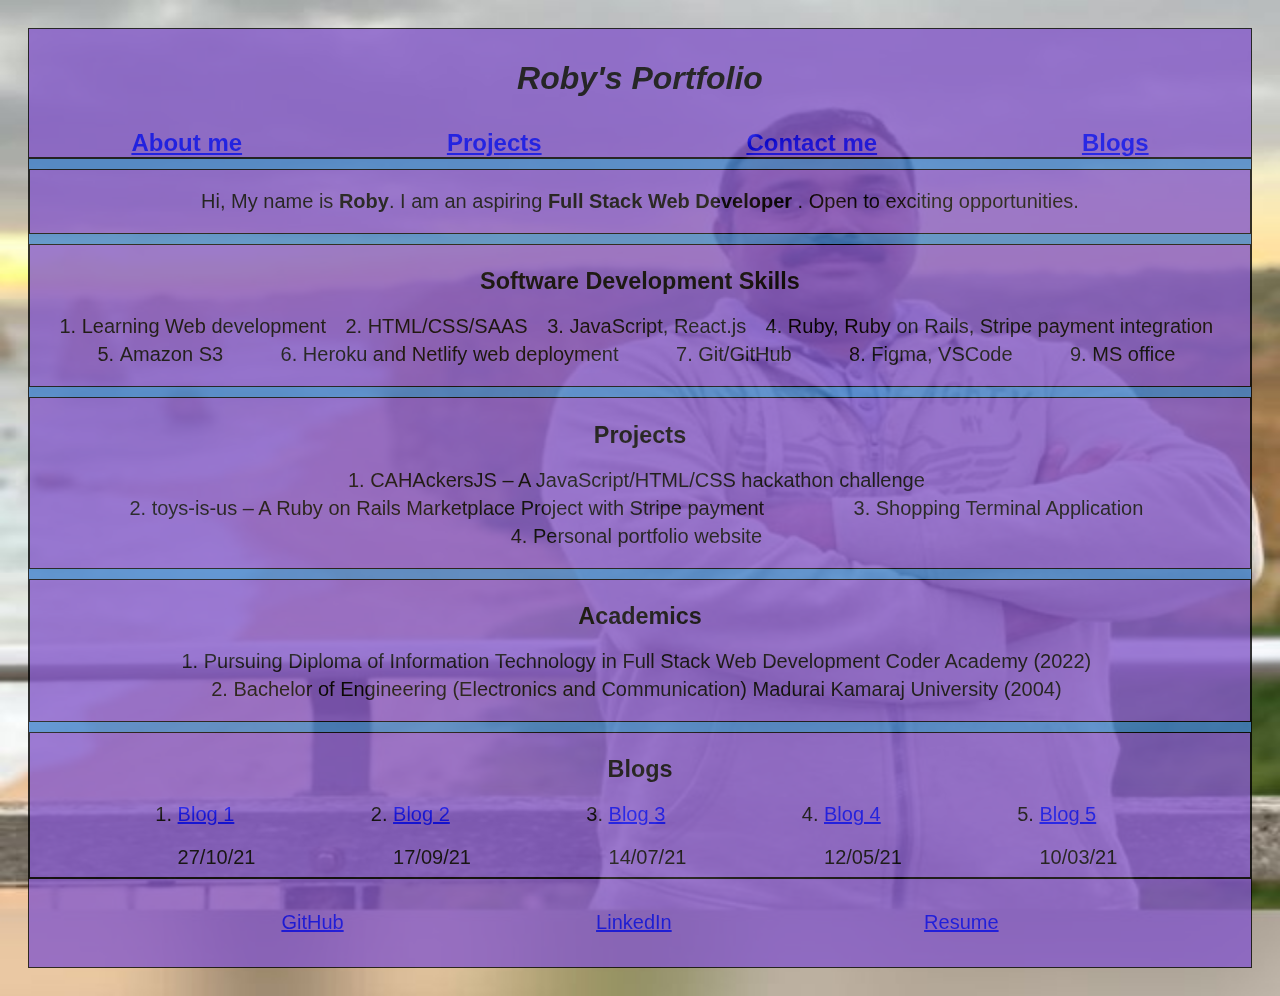
<file: src/index.html>
<!DOCTYPE html>
<!--[if lt IE 7]>      <html class="no-js lt-ie9 lt-ie8 lt-ie7"> <![endif]-->
<!--[if IE 7]>         <html class="no-js lt-ie9 lt-ie8"> <![endif]-->
<!--[if IE 8]>         <html class="no-js lt-ie9"> <![endif]-->
<!--[if gt IE 8]>      <html class="no-js"> <!--<![endif]-->
<html>
    <head>
        <meta charset="utf-8">
        <meta http-equiv="X-UA-Compatible" content="IE=edge">
        <title>Roby | Aspiring Full Stack Web Developer</title>
        <meta name="description" content="Aspiring Full Stack Developer">
        <meta name="viewport" content="width=device-width, initial-scale=1">
        <link rel="stylesheet" href="styles/main.css" integrity="sha384-bchoIefFTrPvXpkV54hudYVZt9bEda1bc/bTkCW4Q3vaREk7InazLTAZxpJJHnF3%">
    </head>
    <body>
        <!--[if lt IE 7]>
            <p class="browsehappy">You are using an <strong>outdated</strong> browser. Please <a href="#">upgrade your browser</a> to improve your experience.</p>
        <![endif]-->
        <header class="navHeader">
            <h1>Roby's Portfolio</h1>
            <nav>
                <a href="pages/aboutMe.html">About me</a>
                <a href="pages/projects.html">Projects</a>
                <a href="pages/contact.html">Contact me</a>
                <a href="pages/blogs.html">Blogs</a>
            </nav>
        </header>
        <section class="landing">
            <div class="intro">
                <p>
                    Hi, My name is <b>Roby</b>. I am an aspiring <b>Full Stack Web Developer</b> . Open to exciting opportunities.
                </p>
            </div>
            <div class="skills">
                <h3>Software Development Skills</h3>
                <!-- ordered list for skill set-->
                <ol>
                    <li>
                        Learning Web development
                    </li>
                    <li>
                        HTML/CSS/SAAS
                    </li>
                    <li>
                        JavaScript, React.js
                    </li>
                    <li>
                        Ruby, Ruby on Rails, Stripe payment integration
                    </li>
                    <li>
                        Amazon S3
                    </li>
                    <li>
                        Heroku and Netlify web deployment
                    </li>
                    <li>
                        Git/GitHub
                    </li>
                    <li>
                        Figma, VSCode
                    </li>
                    <li>
                        MS office
                    </li>
                </ol>
            </div>
            <div class="projects">
                <h3>Projects</h3>
                <!-- ordered list for projects-->
                <ol>
                    <li>
                        CAHAckersJS – A JavaScript/HTML/CSS hackathon challenge
                    </li>
                    <li>
                        toys-is-us – A Ruby on Rails Marketplace Project with Stripe payment
                    </li>
                    <li>
                        Shopping Terminal Application
                    </li>
                    <li>
                        Personal portfolio website
                    </li>
                </ol>
            </div>
            <div class="academics">
                <h3>Academics</h3>
                <!-- ordered list for academics-->
                <ol>
                    <li>
                        Pursuing Diploma of Information Technology in Full Stack Web Development
                        Coder Academy (2022)
                    </li>
                    <li>
                        Bachelor of Engineering (Electronics and Communication)
                        Madurai Kamaraj University (2004)
                    </li>
                </ol>
            </div>
            <div class="blogs">
                <h3>Blogs</h3>
                <!-- ordered list for blogs-->
                <ol>
                    <li>
                        <div id="blog">
                            <a href="pages/blogs.html#card1">Blog 1</a>
                            <p>27/10/21</p>
                        </div>
                    </li>
                    <li>
                        <div id="blog">
                            <a href="pages/blogs.html#card2">Blog 2</a>
                            <p>17/09/21</p>
                        </div>
                    </li>
                    <li>
                        <div id="blog">
                            <a href="pages/blogs.html#card3">Blog 3</a>
                            <p>14/07/21</p>
                        </div>
                    </li>
                    <li>
                        <div id="blog">
                            <a href="pages/blogs.html#card4">Blog 4</a>
                            <p>12/05/21</p>
                        </div>
                    </li>
                    <li>
                        <div id="blog">
                            <a href="pages/blogs.html#card5">Blog 5</a>
                            <p>10/03/21</p>
                        </div>
                    </li>
                </ol>
            </div>
        </section>

        <footer id="footer">
            <a href="https://github.com/RVArtist">GitHub</a>
            <a href="https://linkedin.com/in/roby-varghese-b2394a17">LinkedIn</a>
            <a href="img/RobyVargheseSydney.pdf">Resume</a>
        </footer>
        
        <script src="" async defer></script>
    </body>
</html>
</file>
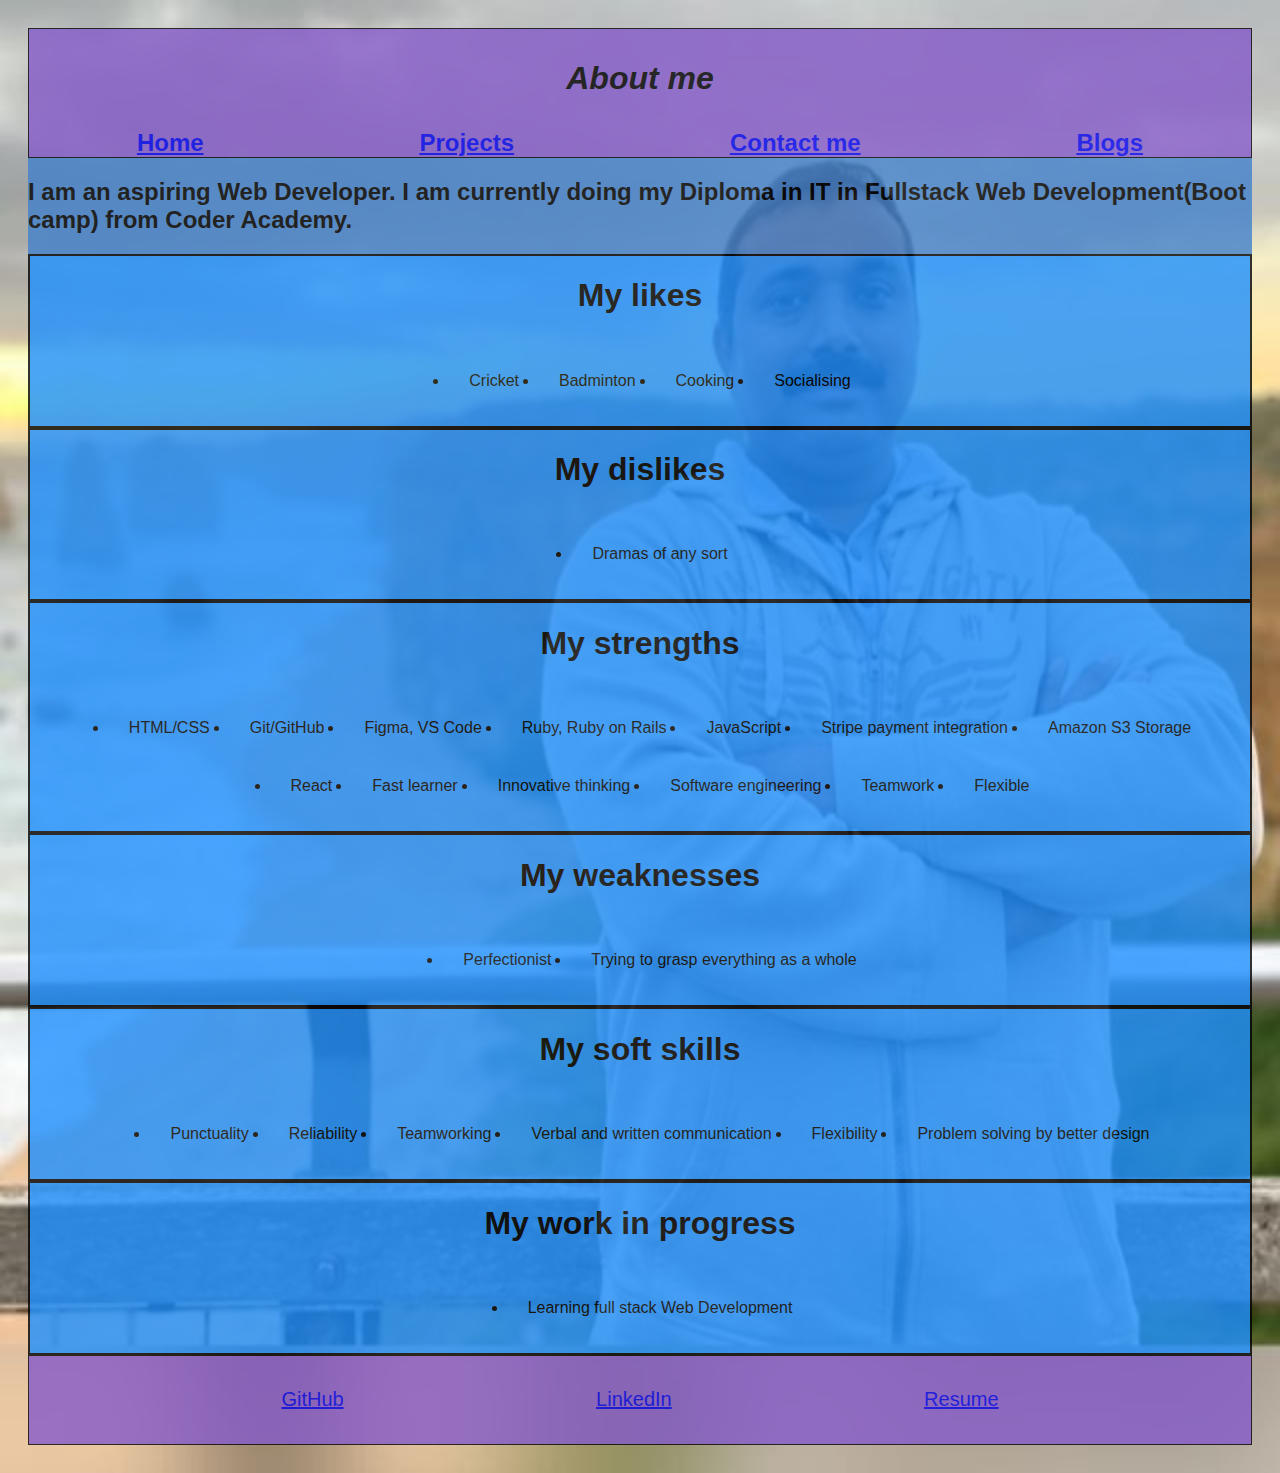
<file: src/pages/aboutMe.html>
<!DOCTYPE html>
<!--[if lt IE 7]>      <html class="no-js lt-ie9 lt-ie8 lt-ie7"> <![endif]-->
<!--[if IE 7]>         <html class="no-js lt-ie9 lt-ie8"> <![endif]-->
<!--[if IE 8]>         <html class="no-js lt-ie9"> <![endif]-->
<!--[if gt IE 8]>      <html class="no-js"> <!--<![endif]-->
<html>
    <head>
        <meta charset="utf-8">
        <meta http-equiv="X-UA-Compatible" content="IE=edge">
        <title>About me</title>
        <meta name="About me" content="">
        <meta name="viewport" content="width=device-width, initial-scale=1">
        <link rel="stylesheet" href="../styles/main.css" integrity="sha384-bchoIefFTrPvXpkV54hudYVZt9bEda1bc/bTkCW4Q3vaREk7InazLTAZxpJJHnF3%">
    </head>
    <body>
        <!--[if lt IE 7]>
            <p class="browsehappy">You are using an <strong>outdated</strong> browser. Please <a href="#">upgrade your browser</a> to improve your experience.</p>
        <![endif]-->
        <header class="navHeader">
            <h1>About me</h1>
            <nav>
                <a href="../index.html">Home</a>
                <a href="projects.html">Projects</a>
                <a href="contact.html">Contact me</a>
                <a href="blogs.html">Blogs</a>
            </nav>
        </header>
        <section class="identityContainer">
            <h2>I am an aspiring Web Developer. I am currently doing my Diploma in IT in Fullstack Web Development(Boot camp) from Coder Academy.</h2>
            <div class="identity">
                <h1>My likes</h1>
                <ul>
                    <li>Cricket</li>
                    <li>Badminton</li>
                    <li>Cooking</li>
                    <li>Socialising</li>
                </ul>
            </div>
            <div class="identity">
                <h1>My dislikes</h1>
                <ul>
                    <li>Dramas of any sort</li>
                </ul>
            </div>
            <div class="identity">
                <h1>My strengths</h1>
                <ul>
                    <li>HTML/CSS</li>
                    <li>Git/GitHub</li>
                    <li>Figma, VS Code</li>
                    <li>Ruby, Ruby on Rails</li>
                    <li>JavaScript</li>
                    <li>Stripe payment integration</li>
                    <li>Amazon S3 Storage</li>
                    <li>React</li>
                    <li>Fast learner</li>
                    <li>Innovative thinking</li>
                    <li>Software engineering</li>
                    <li>Teamwork</li>
                    <li>Flexible</li>
                </ul>
            </div>

            <div class="identity">
                <h1>My weaknesses</h1>
                <ul>
                    <li>Perfectionist</li>
                    <li>Trying to grasp everything as a whole</li>
                </ul>
            </div>

            <div class="identity">
                <h1>My soft skills</h1>
                <ul>
                    <li>Punctuality</li>
                    <li>Reliability</li>
                    <li>Teamworking</li>
                    <li>Verbal and written communication</li>
                    <li>Flexibility</li>
                    <li>Problem solving by better design</li>
                </ul>
            </div>

            <div class="identity">
                <h1>My work in progress</h1>
                <ul>
                    <li>Learning full stack Web Development</li>
                </ul>
            </div>
        </section>
        <footer id="footer">
            <a href="https://github.com/RVArtist">GitHub</a>
            <a href="https://linkedin.com/in/roby-varghese-b2394a17">LinkedIn</a>
            <a href="../img/RobyVargheseSydney.pdf">Resume</a>
        </footer>
        <script src="" async defer></script>
    </body>
</html>
</file>
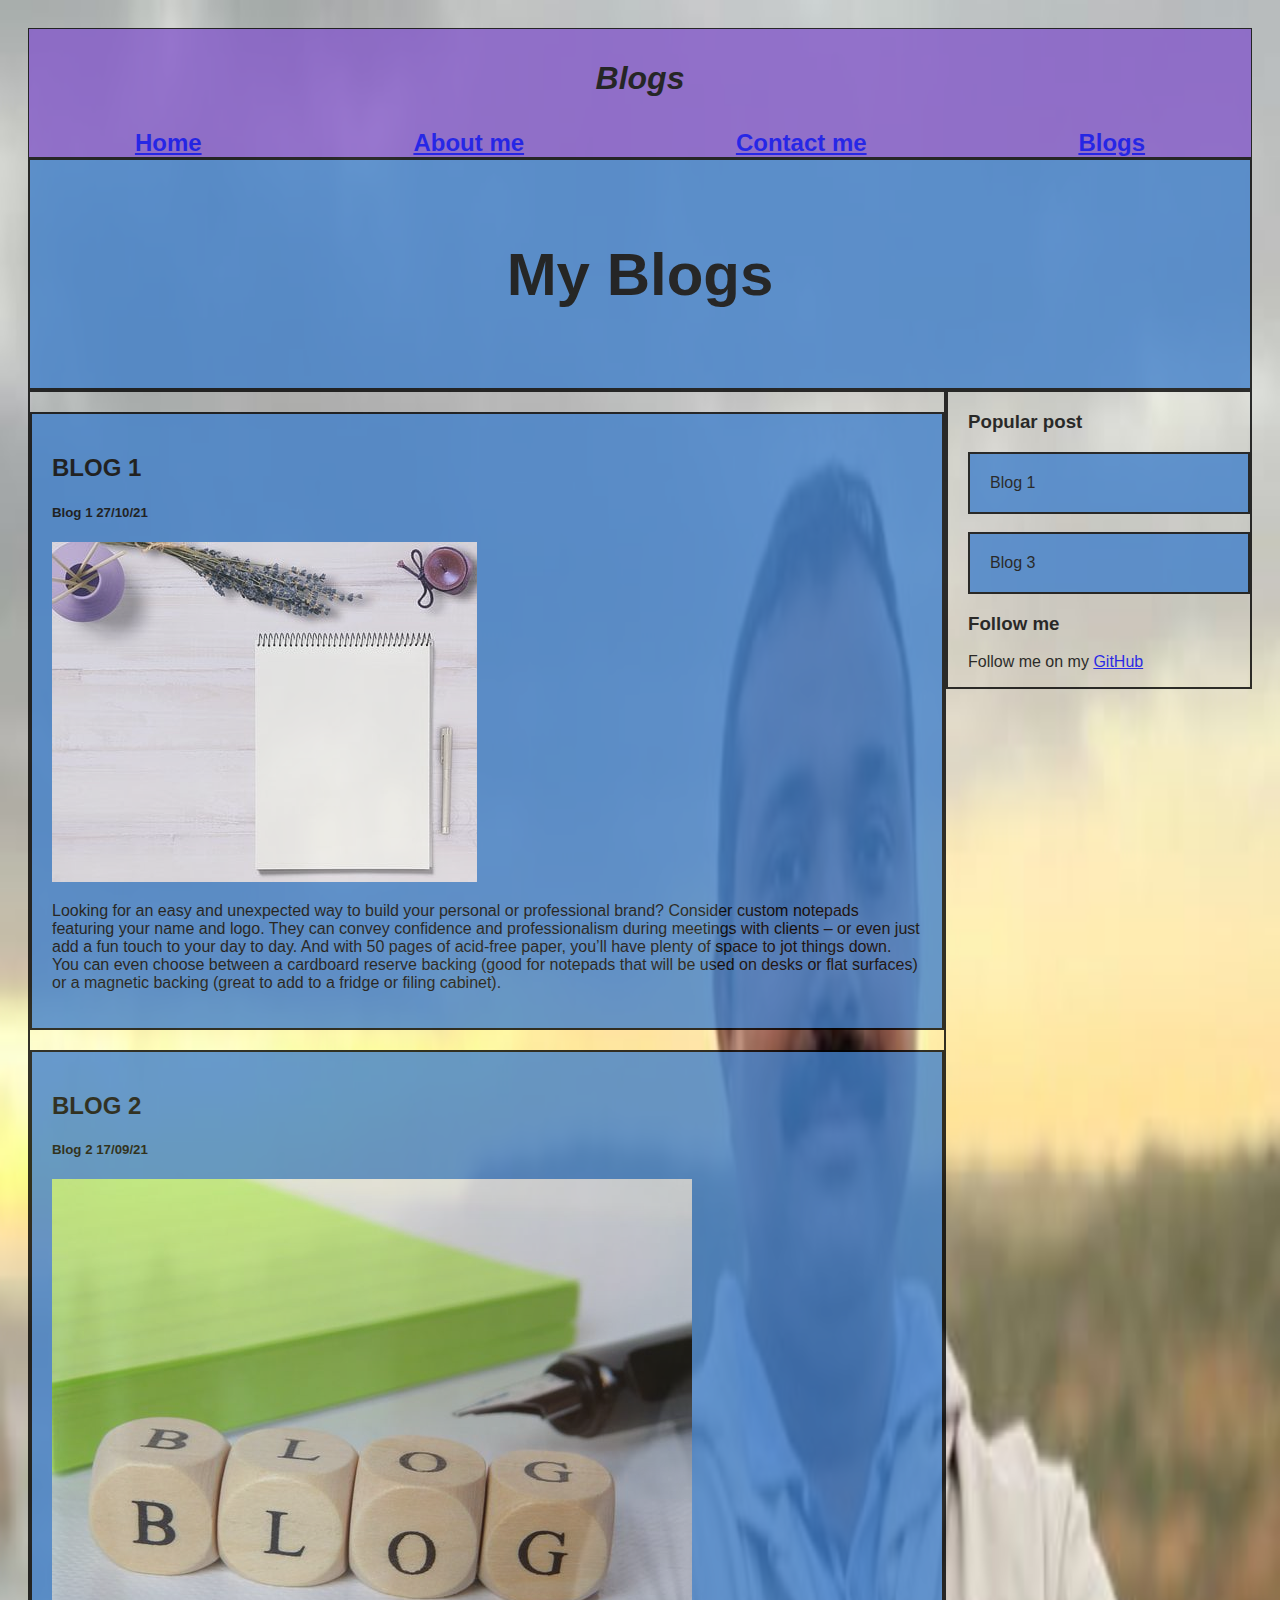
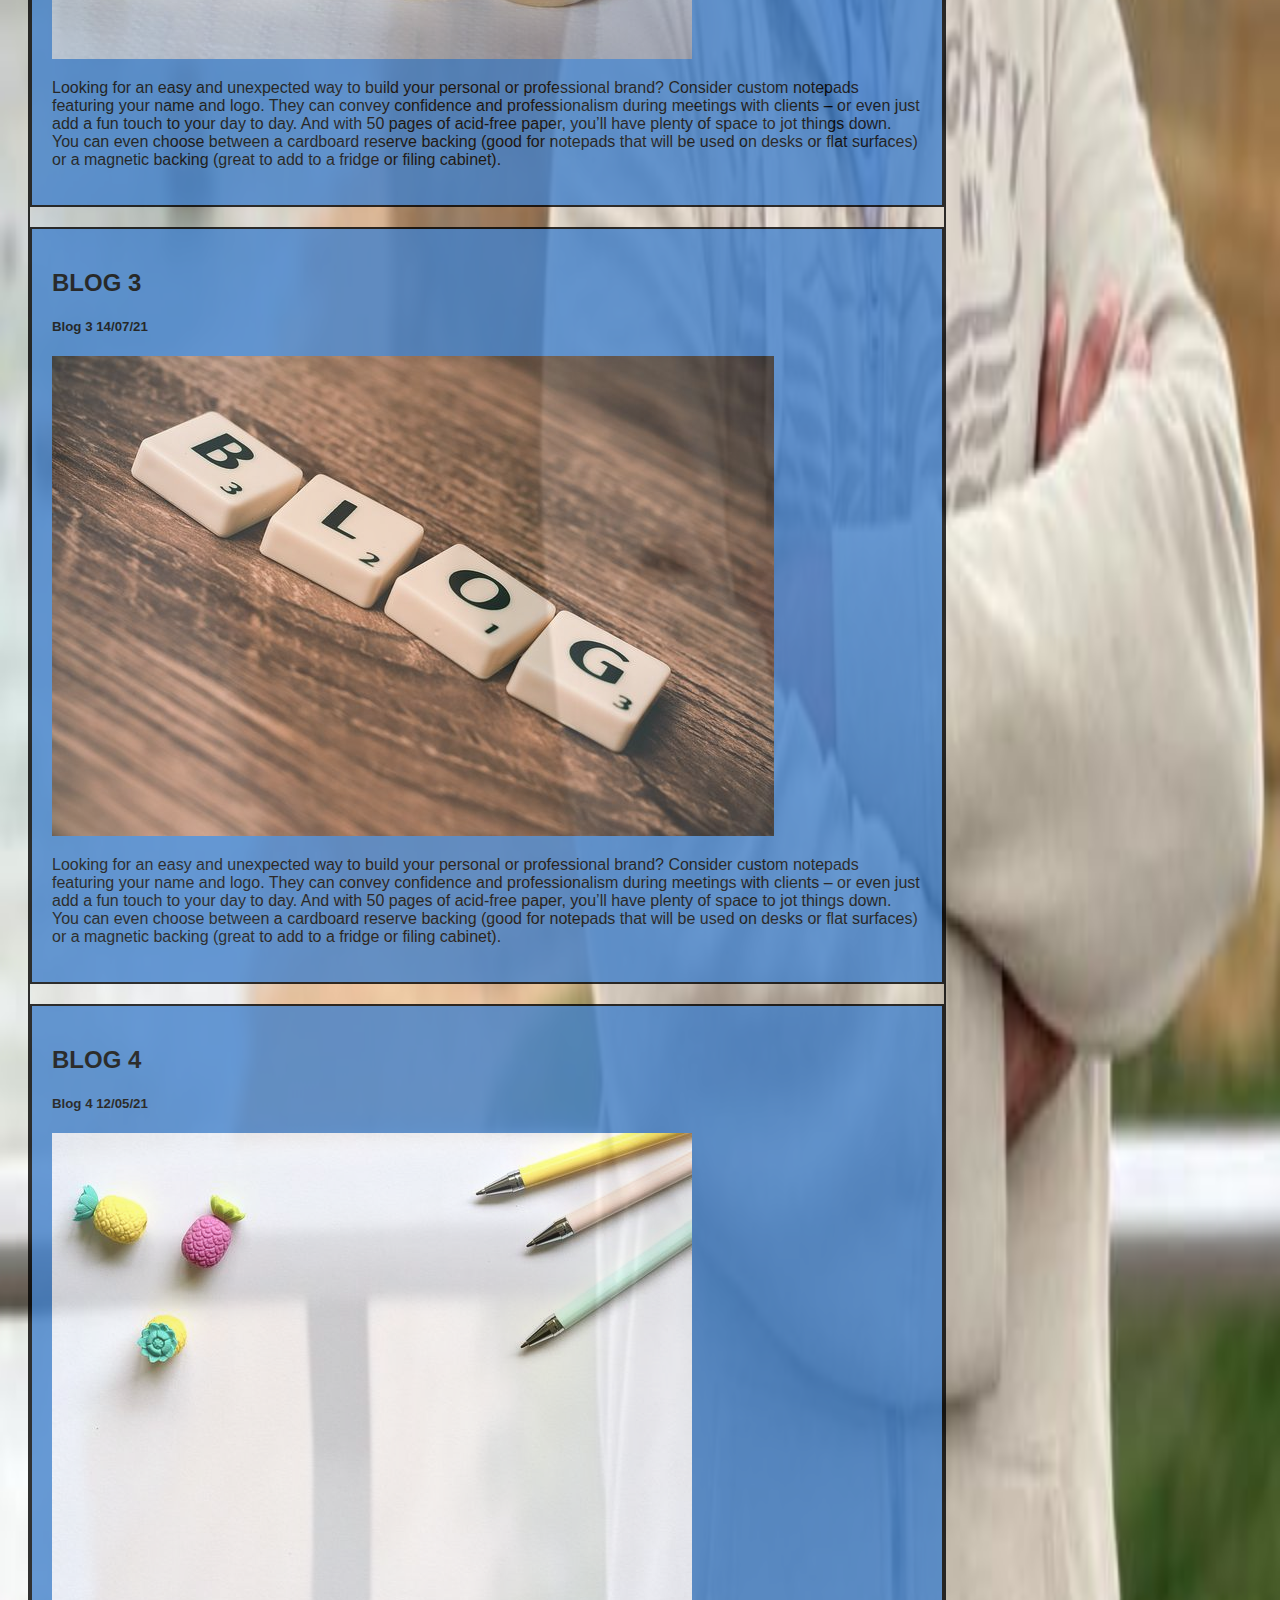
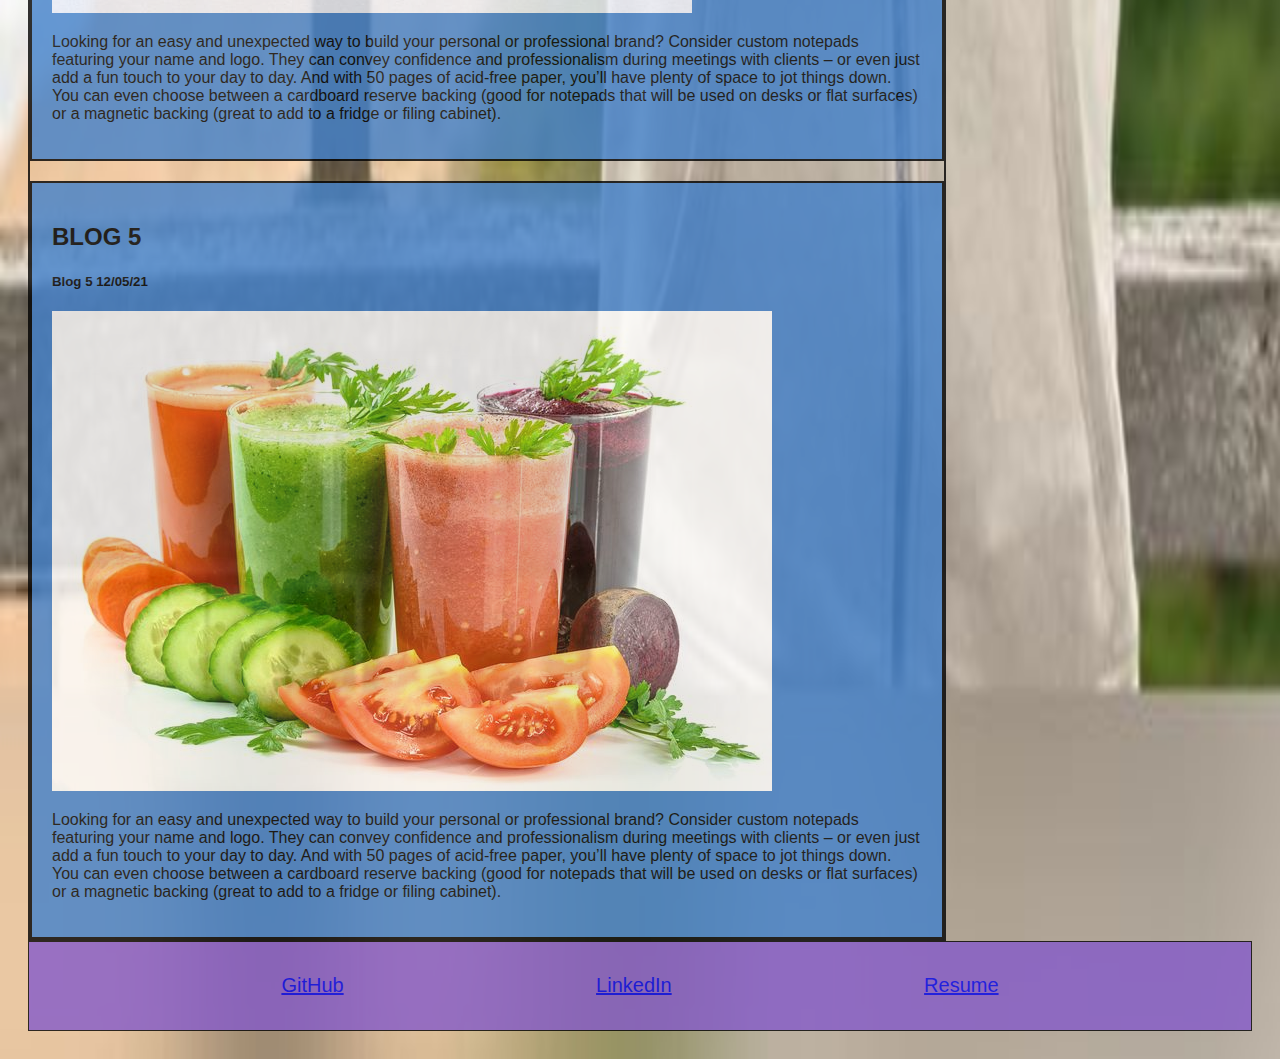
<file: src/pages/blogs.html>
<!DOCTYPE html>
<!--[if lt IE 7]>      <html class="no-js lt-ie9 lt-ie8 lt-ie7"> <![endif]-->
<!--[if IE 7]>         <html class="no-js lt-ie9 lt-ie8"> <![endif]-->
<!--[if IE 8]>         <html class="no-js lt-ie9"> <![endif]-->
<!--[if gt IE 8]>      <html class="no-js"> <!--<![endif]-->
<html>
    <head>
        <meta charset="utf-8">
        <meta http-equiv="X-UA-Compatible" content="IE=edge">
        <title>Blogs</title>
        <meta name="Blogs" content="">
        <meta name="viewport" content="width=device-width, initial-scale=1">
        <link rel="stylesheet" href="../styles/main.css" integrity="sha384-bchoIefFTrPvXpkV54hudYVZt9bEda1bc/bTkCW4Q3vaREk7InazLTAZxpJJHnF3%">
    </head>
    <body>
        <!--[if lt IE 7]>
            <p class="browsehappy">You are using an <strong>outdated</strong> browser. Please <a href="#">upgrade your browser</a> to improve your experience.</p>
        <![endif]-->
        <header class="navHeader">
            <h1>Blogs</h1>
            <nav>
                <a href="../index.html">Home</a>
                <a href="aboutMe.html">About me</a>
                <a href="contact.html">Contact me</a>
                <a href="projects.html">Blogs</a>

            </nav>
        </header>
        <div class="blogHeader">
            <h2>My Blogs</h2>
        </div>
        <article class="row">
            <article class ="leftColumn">
                <section class="card" id= card1>
                    <h2>BLOG 1</h2>
                    <h5>Blog 1 27/10/21 </h5>
                    <img src="../img/notepad-3297994__340.jpg" alt="Notepad">
                    <p>Looking for an easy and unexpected way to build your personal or professional brand? Consider custom notepads featuring your name and logo. They can convey confidence and professionalism during meetings with clients – or even just add a fun touch to your day to day.
                         And with 50 pages of acid-free paper, you’ll have plenty of space to jot things down. You can even choose between a cardboard reserve backing (good for notepads that will be used on desks or flat surfaces) or a magnetic backing (great to add to a fridge or filing cabinet).
                    </p>
                </section>
                <section class="card" id= card2>
                    <h2>BLOG 2</h2>
                    <h5>Blog 2 17/09/21 </h5>
                    <img src="../img/blog-684748__480.jpg" alt="Blog 2">
                    <p>Looking for an easy and unexpected way to build your personal or professional brand? Consider custom notepads featuring your name and logo. They can convey confidence and professionalism during meetings with clients – or even just add a fun touch to your day to day.
                         And with 50 pages of acid-free paper, you’ll have plenty of space to jot things down. You can even choose between a cardboard reserve backing (good for notepads that will be used on desks or flat surfaces) or a magnetic backing (great to add to a fridge or filing cabinet).
                    </p>
                </section>
                <section class="card" id = card3>
                    <h2>BLOG 3</h2>
                    <h5>Blog 3 14/07/21 </h5>
                    <img src="../img/blog-793047__480.jpg" alt="Blog 3">
                    <p>Looking for an easy and unexpected way to build your personal or professional brand? Consider custom notepads featuring your name and logo. They can convey confidence and professionalism during meetings with clients – or even just add a fun touch to your day to day.
                         And with 50 pages of acid-free paper, you’ll have plenty of space to jot things down. You can even choose between a cardboard reserve backing (good for notepads that will be used on desks or flat surfaces) or a magnetic backing (great to add to a fridge or filing cabinet).
                    </p>
                </section>
                <section class="card" id = card4>
                    <h2>BLOG 4</h2>
                    <h5>Blog 4 12/05/21 </h5>
                    <img src="../img/composition-3288397__480.jpg" alt="Blog 4">
                    <p>Looking for an easy and unexpected way to build your personal or professional brand? Consider custom notepads featuring your name and logo. They can convey confidence and professionalism during meetings with clients – or even just add a fun touch to your day to day.
                         And with 50 pages of acid-free paper, you’ll have plenty of space to jot things down. You can even choose between a cardboard reserve backing (good for notepads that will be used on desks or flat surfaces) or a magnetic backing (great to add to a fridge or filing cabinet).
                    </p>
                </section>
                <section class="card" id= card5>
                    <h2>BLOG 5</h2>
                    <h5>Blog 5 12/05/21 </h5>
                    <img src="../img/vegetable-juices-1725835__480.jpg" alt="Blog 5">
                    <p>Looking for an easy and unexpected way to build your personal or professional brand? Consider custom notepads featuring your name and logo. They can convey confidence and professionalism during meetings with clients – or even just add a fun touch to your day to day.
                         And with 50 pages of acid-free paper, you’ll have plenty of space to jot things down. You can even choose between a cardboard reserve backing (good for notepads that will be used on desks or flat surfaces) or a magnetic backing (great to add to a fridge or filing cabinet).
                    </p>
                </section>
            </article>
            <article class ="rightColumn">
                <section>
                    <h3>Popular post</h3>
                    <div class="postDescription">Blog 1</div><br>
                    <div class="postDescription">Blog 3</div>
                </section>
                <section>
                    <h3>Follow me</h3>
                    <p>Follow me on my <a href="https://github.com/RVArtist">GitHub</a></p>
                </section>
            </article>
        </article>
        <footer id="footer">
            <a href="https://github.com/RVArtist">GitHub</a>
            <a href="https://linkedin.com/in/roby-varghese-b2394a17">LinkedIn</a>
            <a href="../img/RobyVargheseSydney.pdf">Resume</a>
        </footer>
        <script src="" async defer></script>
    </body>
</html>
</file>
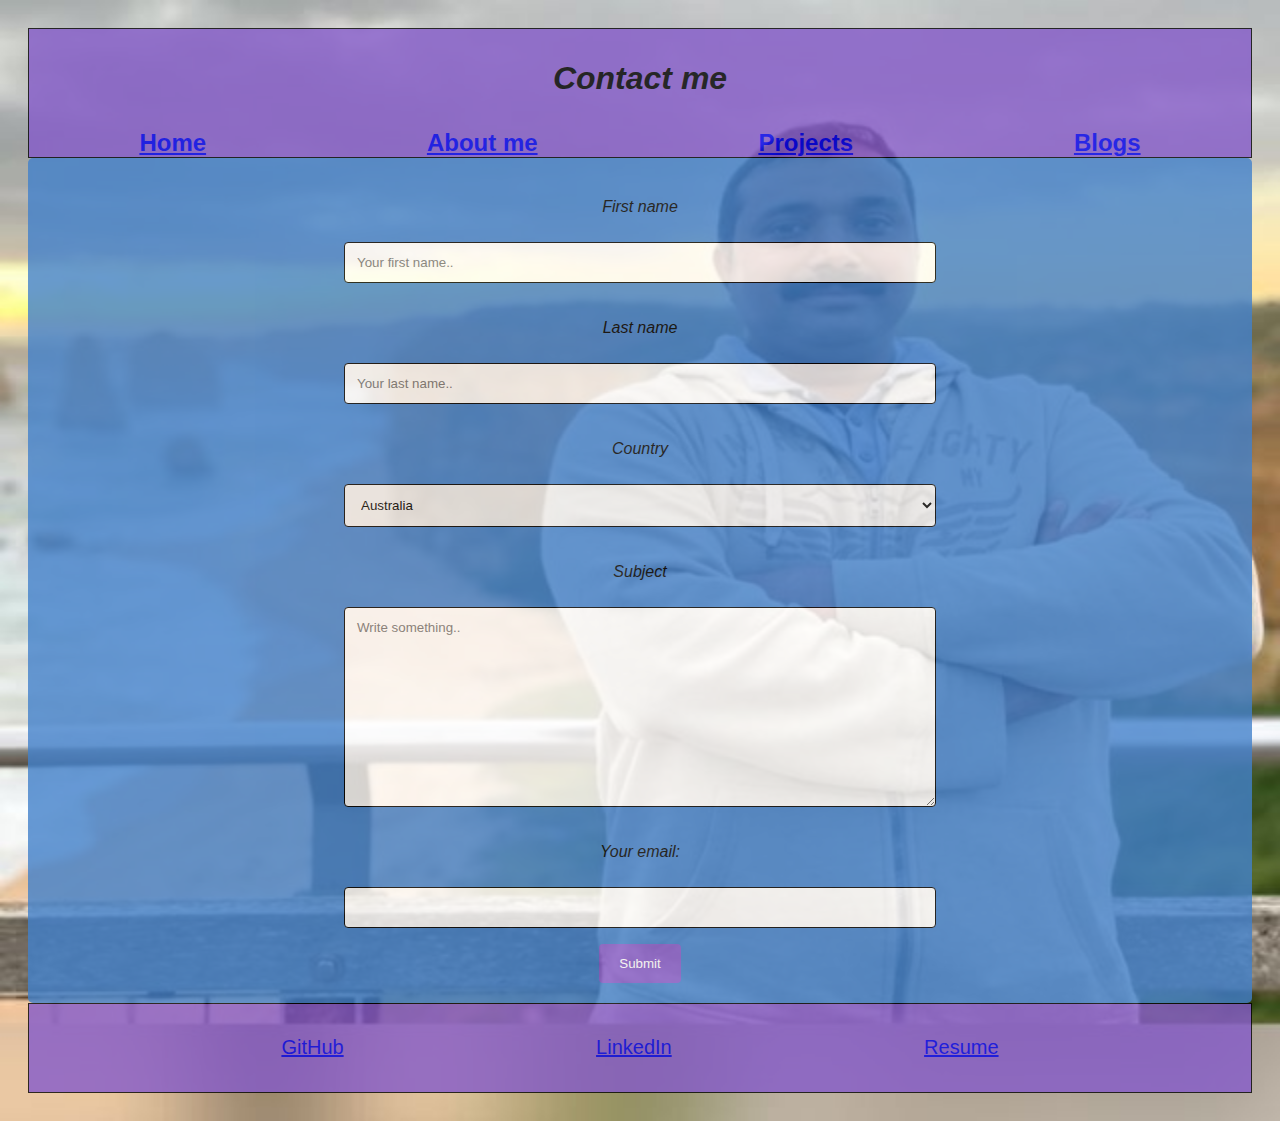
<file: src/pages/contact.html>
<!DOCTYPE html>
<!--[if lt IE 7]>      <html class="no-js lt-ie9 lt-ie8 lt-ie7"> <![endif]-->
<!--[if IE 7]>         <html class="no-js lt-ie9 lt-ie8"> <![endif]-->
<!--[if IE 8]>         <html class="no-js lt-ie9"> <![endif]-->
<!--[if gt IE 8]>      <html class="no-js"> <!--<![endif]-->
<html>
    <head>
        <meta charset="utf-8">
        <meta http-equiv="X-UA-Compatible" content="IE=edge">
        <title>Contact me</title>
        <meta name="Contact me" content="">
        <meta name="viewport" content="width=device-width, initial-scale=1">
        <link rel="stylesheet" href="../styles/main.css" integrity="sha384-bchoIefFTrPvXpkV54hudYVZt9bEda1bc/bTkCW4Q3vaREk7InazLTAZxpJJHnF3%">
    </head>
    <body>
        <!--[if lt IE 7]>
            <p class="browsehappy">You are using an <strong>outdated</strong> browser. Please <a href="#">upgrade your browser</a> to improve your experience.</p>
        <![endif]-->
        
        <script src="" async defer></script>
        <header class="navHeader">
            <h1>Contact me</h1>
            <nav>
                <a href="../index.html">Home</a>
                <a href="aboutMe.html">About me</a>
                <a href="projects.html">Projects</a>
                <a href="blogs.html">Blogs</a>

            </nav>
        </header>
        <section class="contactLanding">
            <section id="contactContainer">
                <form action="https://formspree.io/f/xknklbnd" method="POST">
                    <label for="fname" >First name</label>
                    <input type="text" id="fname" name="First name" placeholder="Your first name..">
                    <label for="lname" >Last name</label>
                    <input type="text" id="lname" name="Last name" placeholder="Your last name..">
                    <label for="Country">Country</label>
                    <select id="Country" name="country">
                            <option value="Australia">Australia</option>
                            <option value="Fiji">Fiji</option>
                            <option value="Canada">Canada</option>
                    </select>
                    <label for="subject">Subject</label>
                    <textarea id="subject" name="subject" placeholder="Write something.." style="height:200px"></textarea>
                    <label> Your email:</label>
                    <input type="email" name="_replyto">
                    <!-- your other form fields go here -->
                    <!--<button type="submit">Submit</button>-->
                    <input type="submit" value="Submit">
                </form>
            </section>
        </section>
        <footer id="footer">
            <a href="https://github.com/RVArtist">GitHub</a>
            <a href="https://linkedin.com/in/roby-varghese-b2394a17">LinkedIn</a>
            <a href="../img/RobyVargheseSydney.pdf">Resume</a>
        </footer>
    </body>
</html>
</file>
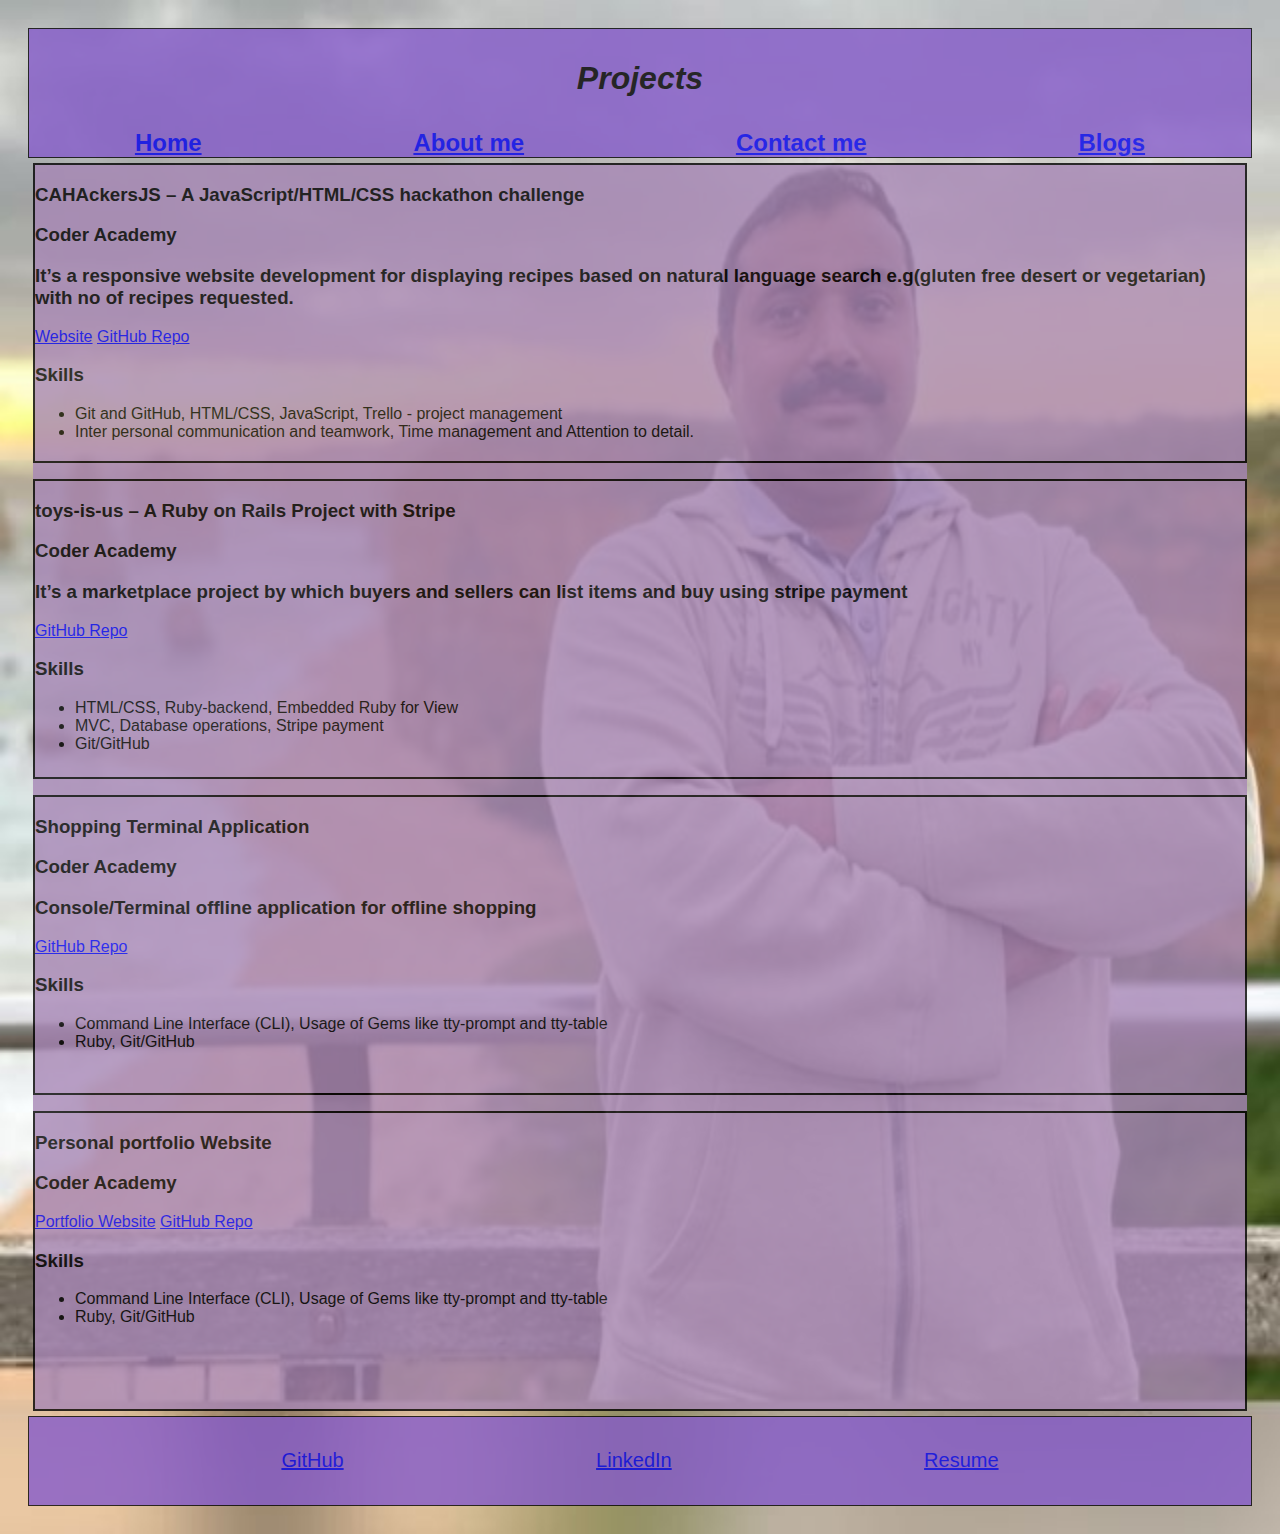
<file: src/pages/projects.html>
<!DOCTYPE html>
<!--[if lt IE 7]>      <html class="no-js lt-ie9 lt-ie8 lt-ie7"> <![endif]-->
<!--[if IE 7]>         <html class="no-js lt-ie9 lt-ie8"> <![endif]-->
<!--[if IE 8]>         <html class="no-js lt-ie9"> <![endif]-->
<!--[if gt IE 8]>      <html class="no-js"> <!--<![endif]-->
<html>
    <head>
        <meta charset="utf-8">
        <meta http-equiv="X-UA-Compatible" content="IE=edge">
        <title>Projects</title>
        <meta name="Projects" content="">
        <meta name="viewport" content="width=device-width, initial-scale=1">
        <link rel="stylesheet" href="../styles/main.css" integrity="sha384-bchoIefFTrPvXpkV54hudYVZt9bEda1bc/bTkCW4Q3vaREk7InazLTAZxpJJHnF3%">
    </head>
    <body>
        <!--[if lt IE 7]>
            <p class="browsehappy">You are using an <strong>outdated</strong> browser. Please <a href="#">upgrade your browser</a> to improve your experience.</p>
        <![endif]-->
        
        <header class="navHeader">
            <h1>Projects</h1>
            <nav>
                <a href="../index.html">Home</a>
                <a href="aboutMe.html">About me</a>
                <a href="contact.html">Contact me</a>
                <a href="blogs.html">Blogs</a>

            </nav>
        </header>
        <!--Grid containers for projects-->
        <div class="gridProjects">
            <div class="project3">
                <h3>CAHAckersJS – A JavaScript/HTML/CSS hackathon challenge </h3>
                <h3>Coder Academy</h3>
                <h3>It’s a responsive website development for displaying recipes based on natural language search 
                    e.g(gluten free desert or vegetarian) with no of recipes requested. </h3>
                <a href="https://recipesheaven.netlify.app/">Website</a>
                <a href="https://github.com/RVArtist/CAHackersJS.git">GitHub Repo</a>
                <h3>Skills</h3>
                <ul>
                    <li>
                        Git and GitHub, HTML/CSS, JavaScript, Trello - project management  
                    </li>
                    <li>
                        Inter personal communication and teamwork, Time management and Attention to detail. 
                    </li>
                </ul>
            </div>
            <div class="project4">
                <h3>toys-is-us – A Ruby on Rails Project with Stripe </h3>
                <h3>Coder Academy</h3>
                <h3>It’s a marketplace project by which buyers and sellers can list items and buy using stripe payment </h3>
                <a href="https://github.com/RVArtist/toys-is-us.git">GitHub Repo</a>
                <h3>Skills</h3>
                <ul>
                    <li>
                        HTML/CSS, Ruby-backend, Embedded Ruby for View  
                    </li>
                    <li>
                        MVC, Database operations, Stripe payment
                    </li>
                    <li>
                        Git/GitHub
                    </li>
                </ul>
            </div>
            <div class="project5">
                <h3>Shopping Terminal Application </h3>
                <h3>Coder Academy</h3>
                <h3>Console/Terminal offline application for offline shopping </h3>
                <a href="https://github.com/RVArtist/Shopping_terminal_application.git">GitHub Repo</a>
                <h3>Skills</h3>
                <ul>
                    <li>
                        Command Line Interface (CLI), Usage of Gems like tty-prompt and tty-table  
                    </li>
                    <li>
                        Ruby, Git/GitHub 
                    </li>
                </ul>
            </div>
            <div class="Portfolio">
                <h3>Personal portfolio Website</h3>
                <h3>Coder Academy</h3>
                <a href="https://robyprofile.netlify.app">Portfolio Website</a>
                <a href="https://github.com/RVArtist/portfolio.git">GitHub Repo</a>
                <h3>Skills</h3>
                <ul>
                    <li>
                        Command Line Interface (CLI), Usage of Gems like tty-prompt and tty-table 
                    </li>
                    <li>
                        Ruby, Git/GitHub
                    </li>
                </ul>
            </div>
        </div>
        <footer id="footer">
            <a href="https://github.com/RVArtist">GitHub</a>
            <a href="https://linkedin.com/in/roby-varghese-b2394a17">LinkedIn</a>
            <a href="../img/RobyVargheseSydney.pdf">Resume</a>
        </footer>
        <script src="" async defer></script>
    </body>
</html>
</file>
<file: src/styles/main.css>
* {
  margin: 10px #4281CB;
  font-family: Arial, Helvetica, sans-serif;
  word-break: break-all;
  word-break: break-word;
}

body {
  background-image: url("../img/me.jpg");
  background-repeat: no-repeat;
  background-size: 100% 100%;
  opacity: 0.8;
}

.navHeader {
  min-height: 10vh;
  background-color: #855BCA;
  border: 1px solid black;
}

.navHeader nav {
  color: white;
  font-size: 1.5rem;
  font-weight: bold;
  display: -webkit-box;
  display: -ms-flexbox;
  display: flex;
  -webkit-box-align: center;
      -ms-flex-align: center;
          align-items: center;
  -ms-flex-pack: distribute;
      justify-content: space-around;
}

.navHeader nav a:hover {
  color: red;
}

.navHeader h1 {
  padding: 10px;
  font-size: 2rem;
  font-weight: bold;
  font-style: italic;
  display: -webkit-box;
  display: -ms-flexbox;
  display: flex;
  -webkit-box-align: center;
      -ms-flex-align: center;
          align-items: center;
  -webkit-box-pack: center;
      -ms-flex-pack: center;
          justify-content: center;
}

#footer {
  min-height: 10vh;
  background-color: #855BCA;
  border: 1px solid black;
  font-size: 1.25em;
  margin-top: 10px #4281CB;
}

#footer a:hover {
  color: red;
}

.landing {
  margin: 0;
  padding: 0;
  border: 1px solid black;
  height: 80vh;
  background-color: #4281CB;
  display: block;
  overflow: auto;
}

.intro {
  height: auto;
  font-size: 1.25em;
  margin-top: 10px;
  border: 1px solid black;
  background-color: #855BCA;
  display: -webkit-box;
  display: -ms-flexbox;
  display: flex;
  -webkit-box-align: center;
      -ms-flex-align: center;
          align-items: center;
  -webkit-box-pack: center;
      -ms-flex-pack: center;
          justify-content: center;
}

.intro h3 {
  margin-bottom: 5px;
  text-align: center;
}

.skills {
  height: auto;
  font-size: 1.25em;
  margin-top: 10px;
  border: 1px solid black;
  background-color: #855BCA;
}

.skills h3 {
  margin-bottom: 5px;
  text-align: center;
}

.skills ol {
  display: -webkit-box;
  display: -ms-flexbox;
  display: flex;
  -webkit-box-align: center;
      -ms-flex-align: center;
          align-items: center;
  -webkit-box-pack: center;
      -ms-flex-pack: center;
          justify-content: center;
  -ms-flex-line-pack: start;
      align-content: flex-start;
  -webkit-box-orient: vertical;
  -webkit-box-direction: normal;
      -ms-flex-flow: column nowrap;
          flex-flow: column nowrap;
}

.projects {
  height: auto;
  font-size: 1.25em;
  margin-top: 10px;
  border: 1px solid black;
  background-color: #855BCA;
}

.projects h3 {
  margin-bottom: 5px;
  text-align: center;
}

.projects ol {
  display: -webkit-box;
  display: -ms-flexbox;
  display: flex;
  -webkit-box-align: center;
      -ms-flex-align: center;
          align-items: center;
  -webkit-box-pack: center;
      -ms-flex-pack: center;
          justify-content: center;
  -webkit-box-orient: vertical;
  -webkit-box-direction: normal;
      -ms-flex-flow: column nowrap;
          flex-flow: column nowrap;
}

.academics {
  height: auto;
  font-size: 1.25em;
  margin-top: 10px;
  border: 1px solid black;
  background-color: #855BCA;
}

.academics h3 {
  margin-bottom: 5px;
  text-align: center;
}

.academics ol {
  display: -webkit-box;
  display: -ms-flexbox;
  display: flex;
  -webkit-box-align: center;
      -ms-flex-align: center;
          align-items: center;
  -webkit-box-pack: center;
      -ms-flex-pack: center;
          justify-content: center;
  -webkit-box-orient: vertical;
  -webkit-box-direction: normal;
      -ms-flex-flow: column nowrap;
          flex-flow: column nowrap;
}

.blogs {
  height: auto;
  font-size: 1.25em;
  margin-top: 10px;
  border: 1px solid black;
  background-color: #855BCA;
}

.blogs h3 {
  margin-bottom: 5px;
  text-align: center;
}

.blogs ol {
  display: -webkit-box;
  display: -ms-flexbox;
  display: flex;
  -webkit-box-align: center;
      -ms-flex-align: center;
          align-items: center;
  -webkit-box-pack: center;
      -ms-flex-pack: center;
          justify-content: center;
  -webkit-box-orient: vertical;
  -webkit-box-direction: normal;
      -ms-flex-flow: column nowrap;
          flex-flow: column nowrap;
}

.blogs a:hover {
  color: red;
}

/*! Styles for different screen sizes*/
@media screen and (min-width: 600Px) {
  .skills ol {
    display: -webkit-box;
    display: -ms-flexbox;
    display: flex;
    -webkit-box-align: center;
        -ms-flex-align: center;
            align-items: center;
    -webkit-box-pack: space-evenly;
        -ms-flex-pack: space-evenly;
            justify-content: space-evenly;
    -webkit-box-orient: horizontal;
    -webkit-box-direction: normal;
        -ms-flex-flow: row wrap;
            flex-flow: row wrap;
    gap: 5Px;
    overflow-x: auto;
  }
  .skills ol li {
    padding-right: 25px;
  }
  .projects > ol {
    display: -webkit-box;
    display: -ms-flexbox;
    display: flex;
    -webkit-box-align: center;
        -ms-flex-align: center;
            align-items: center;
    -webkit-box-pack: space-evenly;
        -ms-flex-pack: space-evenly;
            justify-content: space-evenly;
    -webkit-box-orient: horizontal;
    -webkit-box-direction: normal;
        -ms-flex-flow: row wrap;
            flex-flow: row wrap;
    gap: 5Px;
    overflow-x: auto;
  }
  .projects > ol li {
    padding-right: 25px;
  }
  .academics > ol {
    display: -webkit-box;
    display: -ms-flexbox;
    display: flex;
    -webkit-box-align: center;
        -ms-flex-align: center;
            align-items: center;
    -webkit-box-pack: space-evenly;
        -ms-flex-pack: space-evenly;
            justify-content: space-evenly;
    -webkit-box-orient: horizontal;
    -webkit-box-direction: normal;
        -ms-flex-flow: row wrap;
            flex-flow: row wrap;
    gap: 5Px;
    overflow-x: auto;
  }
  .academics > ol li {
    padding-right: 25px;
  }
  .blogs > ol {
    display: -webkit-box;
    display: -ms-flexbox;
    display: flex;
    -webkit-box-align: center;
        -ms-flex-align: center;
            align-items: center;
    -webkit-box-pack: space-evenly;
        -ms-flex-pack: space-evenly;
            justify-content: space-evenly;
    -webkit-box-orient: horizontal;
    -webkit-box-direction: normal;
        -ms-flex-flow: row wrap;
            flex-flow: row wrap;
    gap: 5Px;
    overflow-x: auto;
  }
  .blogs > ol li {
    padding-right: 25px;
  }
  #footer {
    display: -webkit-box;
    display: -ms-flexbox;
    display: flex;
    -webkit-box-align: center;
        -ms-flex-align: center;
            align-items: center;
    -webkit-box-pack: space-evenly;
        -ms-flex-pack: space-evenly;
            justify-content: space-evenly;
    -webkit-box-orient: horizontal;
    -webkit-box-direction: normal;
        -ms-flex-flow: row wrap;
            flex-flow: row wrap;
  }
}

@media screen and (max-width: 500Px) {
  .navHeader > nav {
    -webkit-box-orient: vertical;
    -webkit-box-direction: normal;
        -ms-flex-direction: column;
            flex-direction: column;
  }
}

#contactContainer form {
  display: -webkit-box;
  display: -ms-flexbox;
  display: flex;
  -webkit-box-align: center;
      -ms-flex-align: center;
          align-items: center;
  -webkit-box-pack: center;
      -ms-flex-pack: center;
          justify-content: center;
  -webkit-box-orient: vertical;
  -webkit-box-direction: normal;
      -ms-flex-direction: column;
          flex-direction: column;
  border-radius: 5px;
  background-color: #4281CB;
  padding: 20px;
  font-style: italic;
}

#contactContainer form label {
  margin: 20px;
}

#contactContainer form input[type=text], #contactContainer form input[type=email], #contactContainer form select, #contactContainer form textarea {
  width: 50%;
  padding: 12px;
  border: 1px solid black;
  border-radius: 4px;
  margin-top: 6px;
  margin-bottom: 16px;
  resize: vertical;
}

#contactContainer form input[type=submit] {
  background-color: #855BCA;
  color: white;
  padding: 12px 20px;
  border: none;
  border-radius: 4px;
  cursor: pointer;
}

#contactContainer form input[type=submit]:hover {
  background-color: red;
}

.gridProjects {
  display: -ms-grid;
  display: grid;
  -ms-grid-columns: (minmax(auto, auto))[auto-fit];
      grid-template-columns: repeat(auto-fit, minmax(auto, auto));
  grid-auto-rows: minmax(300px, auto);
  grid-gap: 1rem;
  grid-auto-flow: dense;
  margin: 5px;
  background-color: #A787B6;
}

.gridProjects > div {
  border: 2px solid black;
}

* {
  -webkit-box-sizing: border-box;
          box-sizing: border-box;
}

body {
  font-family: Arial;
  padding: 20px;
}

.blogHeader {
  padding: 30px;
  font-size: 40px;
  text-align: center;
  background: #4281CB;
  border: 2px solid black;
}

.leftColumn {
  float: left;
  width: 75%;
  border: 2px solid black;
}

.rightColumn {
  float: right;
  width: 25%;
  padding-left: 20px;
  border: 2px solid black;
}

.postDescription {
  background-color: #4281CB;
  width: auto;
  padding: 20px;
  border: 2px solid black;
}

.card {
  background-color: #4281CB;
  padding: 20px;
  margin-top: 20px;
  border: 2px solid black;
}

/* Clear floats after the columns */
.row:after {
  content: "";
  display: table;
  clear: both;
}

/*Responsive*/
@media screen and (max-width: 600px) {
  .leftColumn, .rightColumn {
    width: 100%;
    padding: 0;
  }
  .card > img {
    width: 100%;
    height: auto;
  }
}

.identityContainer {
  display: -webkit-box;
  display: -ms-flexbox;
  display: flex;
  -webkit-box-align: center;
      -ms-flex-align: center;
          align-items: center;
  -webkit-box-pack: center;
      -ms-flex-pack: center;
          justify-content: center;
  -webkit-box-orient: vertical;
  -webkit-box-direction: normal;
      -ms-flex-flow: column;
          flex-flow: column;
  /* .identity{
        @include flexCenter(center);
        @include flexFlow(column);
   }*/
  background-color: #4281CB;
}

.identity {
  width: 100%;
  background-color: DodgerBlue;
  border: 2px solid black;
  display: -webkit-box;
  display: -ms-flexbox;
  display: flex;
  -webkit-box-align: center;
      -ms-flex-align: center;
          align-items: center;
  -webkit-box-pack: center;
      -ms-flex-pack: center;
          justify-content: center;
  -webkit-box-orient: vertical;
  -webkit-box-direction: normal;
      -ms-flex-flow: column;
          flex-flow: column;
}

@media screen and (min-width: 900px) {
  .identity > ul {
    display: -webkit-box;
    display: -ms-flexbox;
    display: flex;
    -webkit-box-align: center;
        -ms-flex-align: center;
            align-items: center;
    -webkit-box-pack: center;
        -ms-flex-pack: center;
            justify-content: center;
    -webkit-box-orient: horizontal;
    -webkit-box-direction: normal;
        -ms-flex-flow: row wrap;
            flex-flow: row wrap;
  }
  .identity > ul li {
    padding: 20px;
  }
}
/*# sourceMappingURL=main.css.map */
</file>
